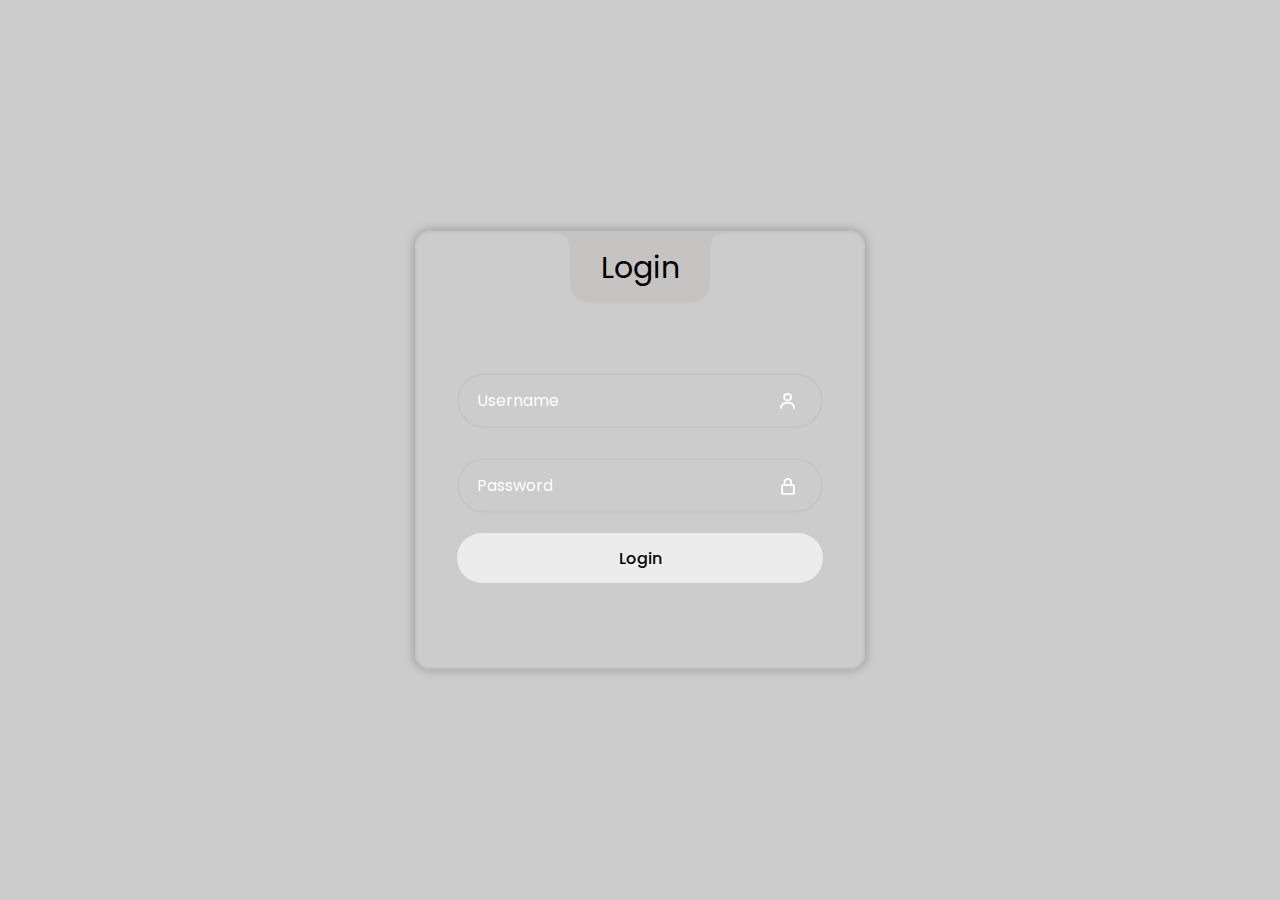
<file: index.htm>
<!DOCTYPE html>
<html lang="en">
<head>
  <meta charset="UTF-8">
  <title>Log in</title>
  <link rel='stylesheet' href='https://unpkg.com/boxicons@2.1.4/css/boxicons.min.css'>
  <link rel='stylesheet' href='https://fonts.googleapis.com/css2?family=Poppins&display=swap'>
  <link rel="stylesheet" href="style.css">
  <style>
    .error-message {
      color: red;
      margin-top: 10px;
      display: none; /* Masqué par défaut */
    }
  </style>
</head>
<body>
<div class="wrapper">
  <div class="login_box">
    <div class="login-header">
      <span>Login</span>
    </div>

    <div class="input_box">
      <input type="text" id="user" class="input-field" required>
      <label for="user" class="label">Username</label>
      <i class="bx bx-user icon"></i>
    </div>

    <div class="input_box">
      <input type="password" id="pass" class="input-field" required>
      <label for="pass" class="label">Password</label>
      <i class="bx bx-lock-alt icon"></i>
    </div>

    <div class="input_box">
      <input type="submit" class="input-submit" value="Login" onclick="validateLogin()">
    </div>

    <div class="error-message" id="error-message">Nom d'utilisateur ou mot de passe incorrect</div>
  </div>
</div>

<script>
  async function validateLogin() {
    const username = document.getElementById('user').value;
    const password = document.getElementById('pass').value;
    const errorMessage = document.getElementById('error-message');

    const response = await fetch('3.json');
    const credentials = await response.json();

    if (username === credentials.a && password === credentials.b) {
      window.location.href = credentials.url;
    } else {
      errorMessage.style.display = 'block'; // Afficher le message d'erreur
    }
  }
</script>
</body>
</html>
</file>
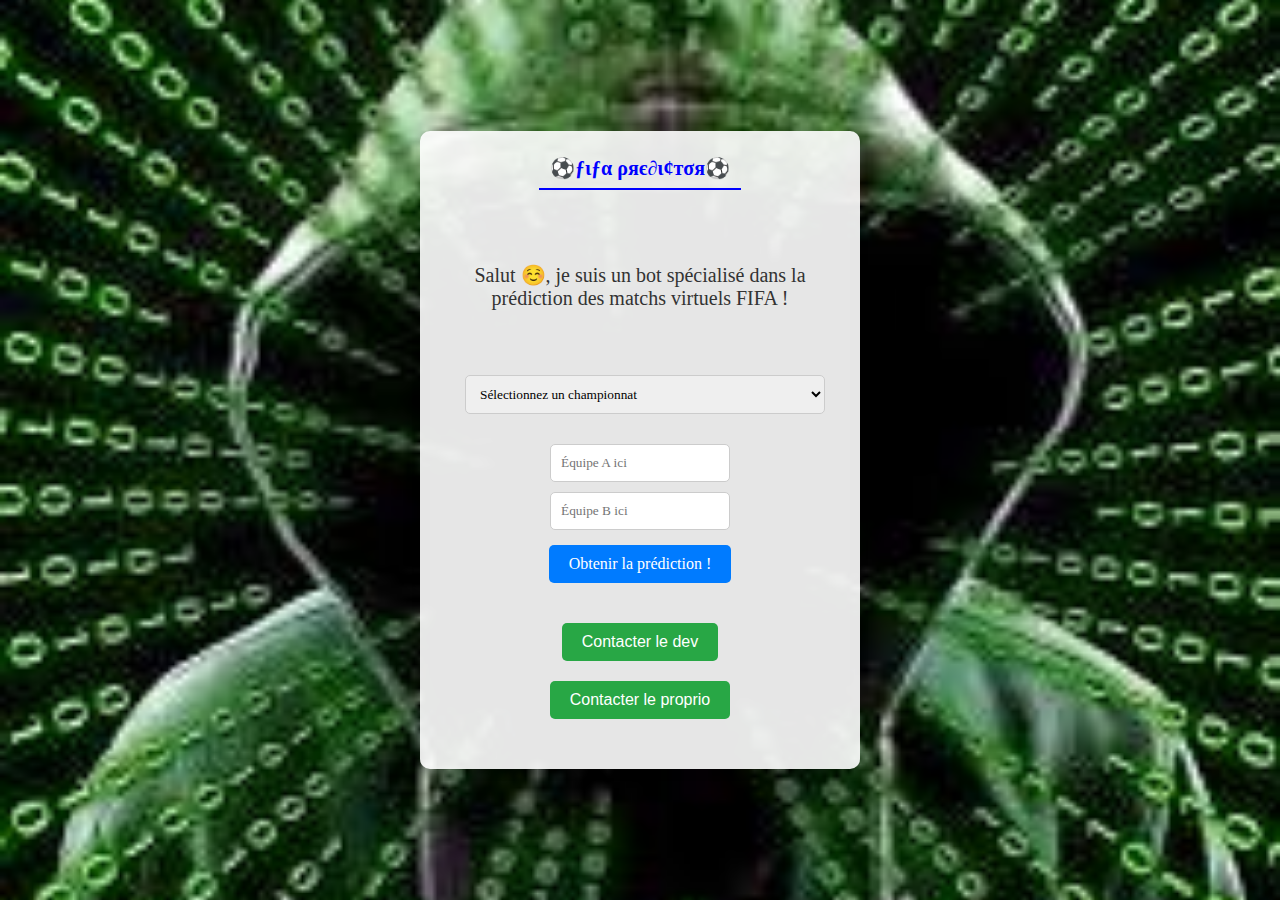
<file: 9292teve.html>
<!DOCTYPE html>
<html lang="fr">
<head>
    <meta charset="UTF-8">
    <meta name="viewport" content="width=device-width, initial-scale=1.0">
    <title>⚽ ƒιƒα ρяє∂ι¢тσя ⚽</title>
    <link rel="stylesheet" href="styles.css">
</head>
<body>
    <div class="container">
        <header>
            <p id="inputMessage"></p> 
            <h1 id="tete">⚽ƒιƒα ρяє∂ι¢тσя⚽</h1>
            <hr style="width: 50%" color="blue" />
            <p id="welcome">
                <br>Salut ☺️, je suis un bot spécialisé dans la prédiction des matchs virtuels FIFA !
            </p>
        </header>
        <main>
            <section class="championships">
                <select id="championshipSelect" onchange="loadChampionshipData()">
                    <option value="">Sélectionnez un championnat</option>
                    <option value="championship1">FIFA 5x5 Superligue</option>
                    <option value="championship2">FIFA 3x3 Master League</option>
                    <option value="championship3">FIFA 4x4 Championnat d'Angleterre</option>
                </select>
            </section>
            <section class="predictions">
                <input type="text" id="teamAInput" placeholder="Équipe A ici">
                <input type="text" id="teamBInput" placeholder="Équipe B ici">
                <button id="msg" onclick="generatePrediction()">Obtenir la prédiction !</button>
            </section>
            <p id="prediction"></p>        
            <section class="links">
                <a href="#tonlien" target="_blank">Contacter le dev</a>
                <a href="#tonlien" target="_blank">Contacter le proprio</a>
            </section>
        </main>
    </div>
    
    <script src="script.js"></script>
</body>
</html>
</file>
<file: style.css>
* {
  margin: 0;
  padding: 0;
  box-sizing: border-box;
  font-family: "Poppins", sans-serif;
}

:root {
  --primary-color: #c6c3c3;
  --second-color: #ffffff;
  --black-color: #000000;
}

body {
  background-image: url("https://drive.google.com/uc?export=view&id=1uCohtd5e8ZjrZrhykzct1o1DAE9JNVfS");
  background-position: center;
  background-size: cover;
  background-repeat: no-repeat;
  background-attachment: fixed;
}

a {
  text-decoration: none;
  color: var(--second-color);
}

a:hover {
  text-decoration: underline;
}

.wrapper {
  width: 100%;
  display: flex;
  justify-content: center;
  align-items: center;
  min-height: 100vh;
  background-color: rgba(0, 0, 0, 0.2);
}

.login_box {
  position: relative;
  width: 450px;
  backdrop-filter: blur(25px);
  border: 2px solid var(--primary-color);
  border-radius: 15px;
  padding: 7.5em 2.5em 4em 2.5em;
  color: var(--second-color);
  box-shadow: 0px 0px 10px 2px rgba(0, 0, 0, 0.2);
}

.login-header {
  position: absolute;
  top: 0;
  left: 50%;
  transform: translateX(-50%);
  display: flex;
  align-items: center;
  justify-content: center;
  background-color: var(--primary-color);
  width: 140px;
  height: 70px;
  border-radius: 0 0 20px 20px;
}

.login-header span {
  font-size: 30px;
  color: var(--black-color);
}

.login-header::before {
  content: "";
  position: absolute;
  top: 0;
  left: -30px;
  width: 30px;
  height: 30px;
  border-top-right-radius: 50%;
  background: transparent;
  box-shadow: 15px 0 0 0 var(--primary-color);
}

.login-header::after {
  content: "";
  position: absolute;
  top: 0;
  right: -30px;
  width: 30px;
  height: 30px;
  border-top-left-radius: 50%;
  background: transparent;
  box-shadow: -15px 0 0 0 var(--primary-color); /* Removed space before --primary-color */
}

.input_box {
  position: relative;
  display: flex;
  flex-direction: column;
  margin: 20px 0;
}

.input-field {
  width: 100%;
  height: 55px;
  font-size: 16px;
  background: transparent;
  color: var(--second-color);
  padding-inline: 20px 50px;
  border: 2px solid var(--primary-color);
  border-radius: 30px;
  outline: none;
}

#user {
  margin-bottom: 10px;
}

.label {
  position: absolute;
  top: 15px;
  left: 20px;
  transition: 0.2s;
}

.input-field:focus ~ .label,
.input-field:valid .label {
  /* Added missing closing brace here */
  position: absolute;
  top: -10px;
  left: 20px;
  font-size: 14px;
  background-color: var(--primary-color);
  border-radius: 30px;
  color: var(--black-color);
  padding: 0 10px;
} /* Closed the missing brace */

.icon {
  position: absolute;
  top: 18px;
  right: 25px;
  font-size: 20px;
}

.remember-forgot {
  display: flex;
  justify-content: space-between;
  font-size: 15px;
}

.input-submit {
  width: 100%;
  height: 50px;
  background: #ececec;
  font-size: 16px;
  font-weight: 500;
  border: none;
  border-radius: 30px;
  cursor: pointer;
  transition: 0.3s;
}

.input-submit:hover {
  background: var(--second-color);
}

.register {
  text-align: center;
}

.register a {
  font-weight: 500;
}

@media only screen and (max-width: 564px) {
  .wrapper {
    padding: 20px;
  }

  .login_box {
    padding: 7.5em 1.5em 4em 1.5em;
  }
}

.error-message {
   font-family: Times New Roman;
   
}
</file>
<file: styles.css>
body {
    background-image: url('images.jpeg');
    background-size: cover;
    background-position: center;
    margin: 0;
    font-family: 'Arial', sans-serif;
    color: #333;
    display: flex;
    justify-content: center;
    align-items: center;
    height: 100vh;
}

.container {
    background-color: rgba(255, 255, 255, 0.9);
    padding: 20px;
    border-radius: 10px;
    box-shadow: 0 4px 8px rgba(0, 0, 0, 0.1);
    width: 92%;
    max-width: 400px;
    text-align: center;
}

header {
    margin-bottom: 20px;
}

header h1 {
    font-size: 2em;
    margin: 0;
}

header p {
    margin: 5px 0;
}

main {
    padding: 20px;
}

.predictions {
    margin: 20px 0;
}

.predictions input {
    padding: 10px;
    margin: 5px;
    border: 1px solid #ccc;
    border-radius: 5px;
    width: calc(50% - 22px);
}

.predictions button {
    padding: 10px 20px;
    margin: 10px 0;
    border: none;
    border-radius: 5px;
    background-color: #007BFF;
    color: white;
    cursor: pointer;
    font-size: 1em;
    font-family: Times New Roman;
}

.predictions button:hover {
    background-color: #0056b3;
    
}

.links {
    margin-top: 20px;
}

.links a {
    display: inline-block;
    margin: 10px;
    padding: 10px 20px;
    background-color: #28a745;
    color: white;
    text-decoration: none;
    border-radius: 5px;
}

.links a:hover {
    background-color: #218838;
}

#tete {
    color: blue;
    font-family: Times New Roman;
    font-size: 20px;
    text-align: center;
}

header p#welcome {
    background-color: ;
    font-family: Times New Roman;
    margin-top: 50px;
    font-size: 20px;
}

#msg {
    color: white;
}

#outputMessage {
    font-family: Times New Roman;
}

#teamAInput {
    font-family: Times New Roman;
}

#teamBInput {
    font-family: Times New Roman;
}
#prediction {
    font-family: Times New Roman;
}

.championships {
    margin: 20px 0;
}

.championships select {
    padding: 10px;
    margin: 5px;
    border: 1px solid #ccc;
    border-radius: 5px;
    width: 100%;
    font-family: Times New Roman;
}

.container.hidden {
    opacity: 0;
    transition: opacity 0.5s ease-out;
}

.container.visible {
    opacity: 1;
    transition: opacity 0.5s ease-in;
}
}
</file>
